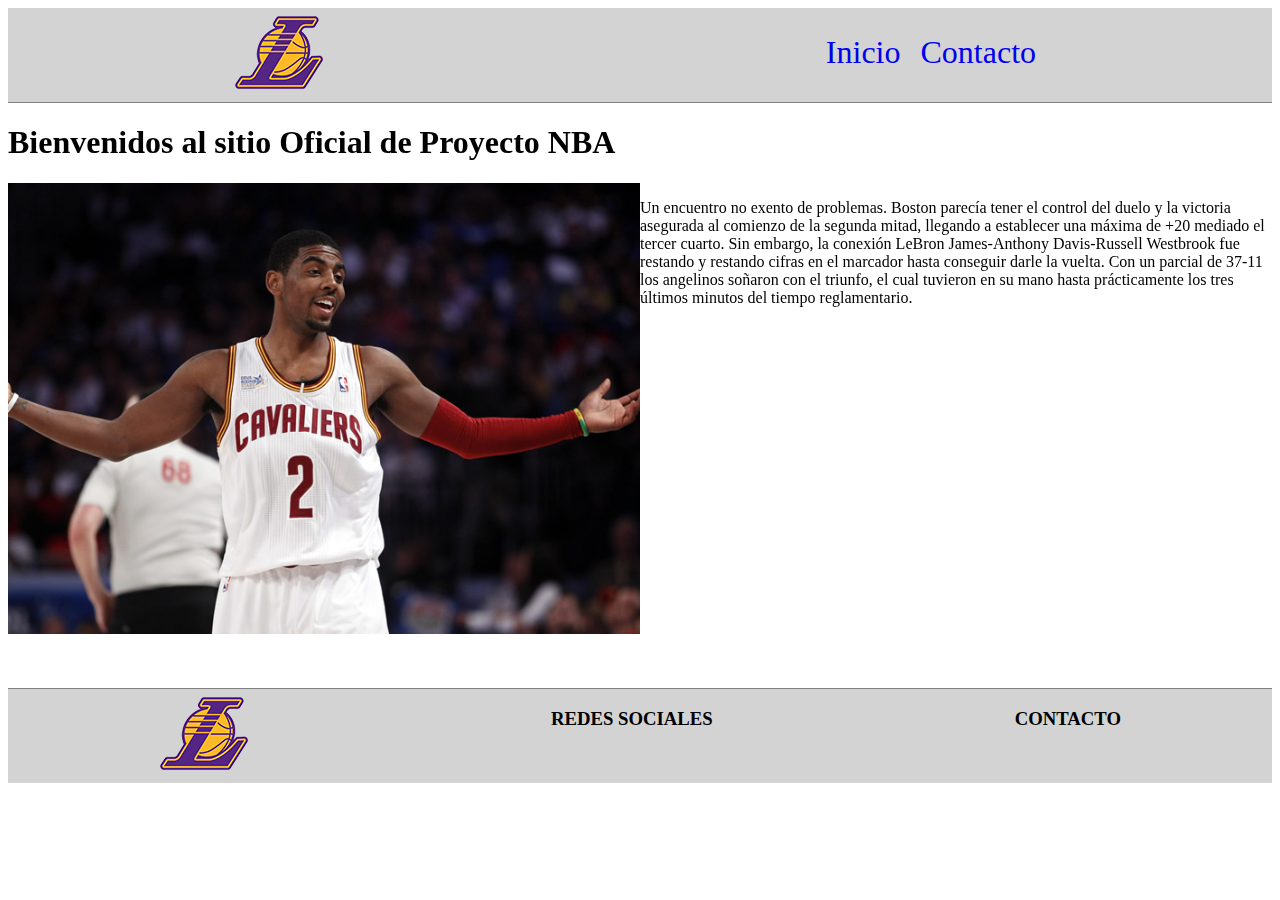
<file: index.html>
<!DOCTYPE html>
<html lang="es">
<head>
    <meta charset="UTF-8">
    <meta http-equiv="X-UA-Compatible" content="IE=edge">
    <meta name="viewport" content="width=device-width, initial-scale=1.0">
    <meta name="description" content="Bienvenidos al sitio oficial de la NBA">
    <meta name="keywords" content="nba, basquet, proyecto nba, sitio oficial, pelota">
    <!-- CSS AOS -->
    <link href="https://unpkg.com/aos@2.3.1/dist/aos.css" rel="stylesheet">
    <!-- LINK CSS -->
    <link rel="stylesheet" href="css/estilo.css">
    <title>PROYECTO NBA - Inicio</title>
</head>
<body>
    <div class="gridIndex">
        <header class="mb-5">
            <div class="logo">
                <img src="img/logoLakers.png" alt="logo lakers">
            </div>
            <nav>
                <ul>
                    <li class="p-2"><a href="#">Inicio</a></li>
                    <li class="p-2"><a href="pages/contacto.html">Contacto</a></li>
                </ul>
            </nav>
        </header>
        <main class="gridMain">
            <div class="encabezado" data-aos="fade-up">
                <h1>Bienvenidos al sitio Oficial de Proyecto NBA</h1>
            </div>
            <div class="img" data-aos="fade-up">
                <img src="img/img_kyrie.jpg" alt="Irving" class="imagen-fluida">
            </div>
            <div class="parrafoImg p-5" data-aos="fade-up">
                <p>Un encuentro no exento de problemas. Boston parecía tener el control del duelo y la victoria asegurada al comienzo de la segunda mitad, llegando a establecer una máxima de +20 mediado el tercer cuarto. Sin embargo, la conexión LeBron James-Anthony Davis-Russell Westbrook fue restando y restando cifras en el marcador hasta conseguir darle la vuelta. Con un parcial de 37-11 los angelinos soñaron con el triunfo, el cual tuvieron en su mano hasta prácticamente los tres últimos minutos del tiempo reglamentario.</p>
            </div>
        </main>
        <footer class="mt-5">
            <div class="logo">
                <img src="img/logoLakers.png" alt="logo lakers">
            </div>
            <div class="rrss">
                <h3>REDES SOCIALES</h3>
            </div>
            <div class="contacto">
                <h3>CONTACTO</h3>
            </div>
        </footer>
    </div>
    <!-- SCRIPT AOS -->
    <script src="https://unpkg.com/aos@2.3.1/dist/aos.js"></script>
    <script>
        AOS.init();
    </script>
</body>
</html>
</file>
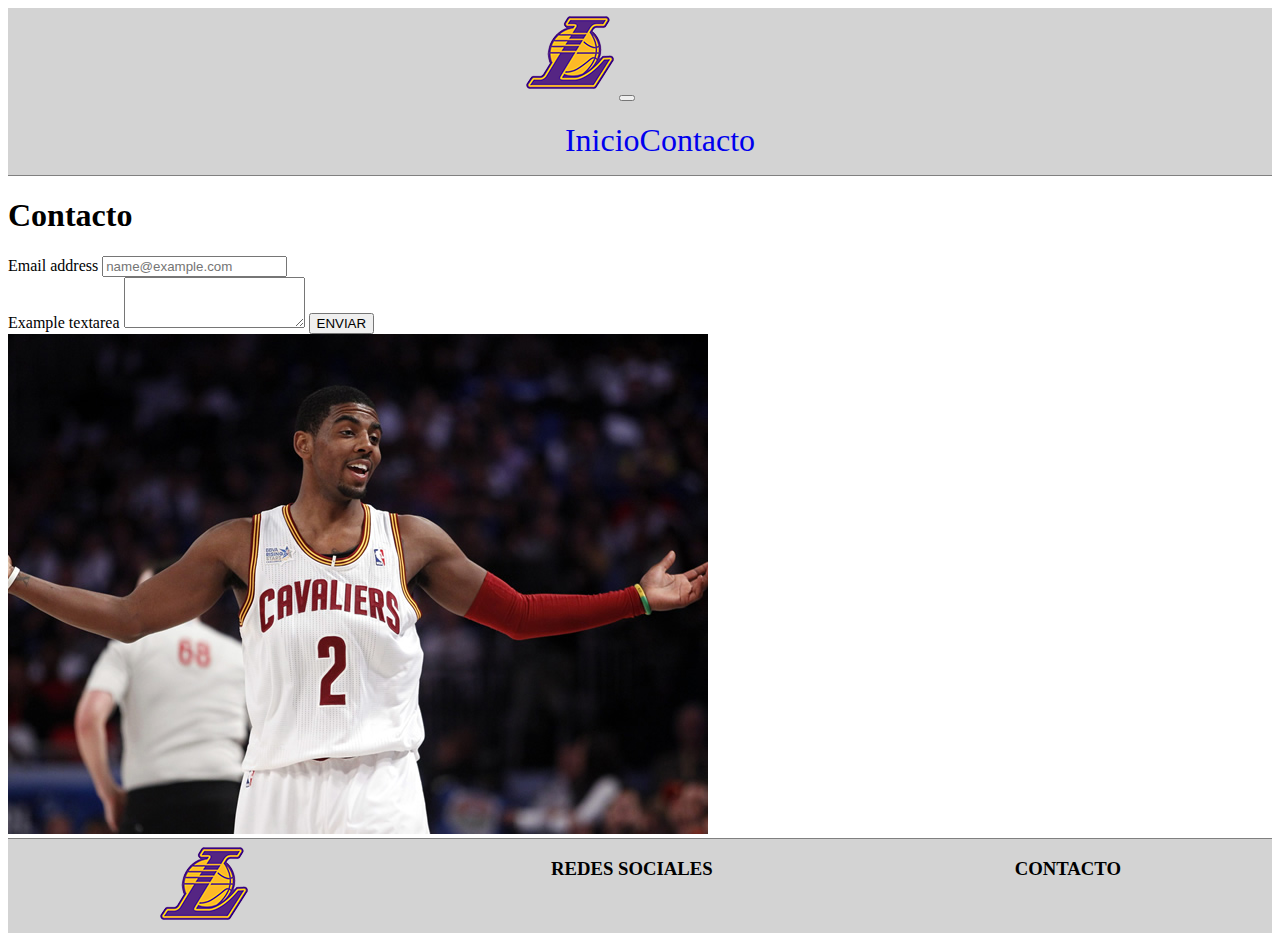
<file: pages/contacto.html>
<!doctype html>
<html lang="es">
  <head>
    <!-- Required meta tags -->
    <meta charset="utf-8">
    <meta name="viewport" content="width=device-width, initial-scale=1">

    <!-- Bootstrap CSS -->
    <link href="https://cdn.jsdelivr.net/npm/bootstrap@5.1.3/dist/css/bootstrap.min.css" rel="stylesheet" integrity="sha384-1BmE4kWBq78iYhFldvKuhfTAU6auU8tT94WrHftjDbrCEXSU1oBoqyl2QvZ6jIW3" crossorigin="anonymous">
    <!-- link CSS -->
    <link rel="stylesheet" href="../css/estilo.css">
    <title>PROYECTO NBA - Contacto</title>
  </head>
  <body>
    <div class="container-fluid">
        <!-- logo + nav -->
        <header class="row mb-3">
            <div class="col-12 col-lg-12">
                <nav class="navbar navbar-expand-lg navbar-light">
                    <div class="container-fluid">
                      <a class="navbar-brand" href="../index.html"><img src="../img/logoLakers.png" alt="logo lakers"></a>
                      <button class="navbar-toggler" type="button" data-bs-toggle="collapse" data-bs-target="#navbarNav" aria-controls="navbarNav" aria-expanded="false" aria-label="Toggle navigation">
                        <span class="navbar-toggler-icon"></span>
                      </button>
                      <div class="collapse navbar-collapse" id="navbarNav">
                        <ul class="navbar-nav">
                          <li class="nav-item">
                            <a class="nav-link" href="../index.html">Inicio</a>
                          </li>
                          <li class="nav-item">
                            <a class="nav-link" href="#">Contacto</a>
                          </li>
                        </ul>
                      </div>
                    </div>
                  </nav>
            </div>
        </header>
        <main class="row">
            <div class="col-12 col-lg-12">
                <h1>Contacto</h1>
            </div>
            <!-- FORM -->
            <div class="col-12 col-lg-6">
                <div class="mb-3">
                    <label for="exampleFormControlInput1" class="form-label">Email address</label>
                    <input type="email" class="form-control" id="exampleFormControlInput1" placeholder="name@example.com">
                  </div>
                  <div class="mb-3">
                    <label for="exampleFormControlTextarea1" class="form-label">Example textarea</label>
                    <textarea class="form-control" id="exampleFormControlTextarea1" rows="3"></textarea>
                    <input type="submit" value="ENVIAR">
                </div>
            </div>
            <div class="col-12 col-lg-6 imgForm">
                <img src="../img/img_kyrie.jpg" alt="irving" class="img-fluid">
            </div>
        </main>
        <footer class="row mt-3">
            <div class="col-12 col-lg-4">
                <img src="../img/logoLakers.png" alt="logo lakers">
            </div>
            <div class="col-12 col-lg-4">
                <h3>REDES SOCIALES</h3>
            </div>
            <div class="col-12 col-lg-4">
                <h3>CONTACTO</h3>
            </div>
        </footer>
    </div>
    <!-- Optional JavaScript; choose one of the two! -->

    <!-- Option 1: Bootstrap Bundle with Popper -->
    <script src="https://cdn.jsdelivr.net/npm/bootstrap@5.1.3/dist/js/bootstrap.bundle.min.js" integrity="sha384-ka7Sk0Gln4gmtz2MlQnikT1wXgYsOg+OMhuP+IlRH9sENBO0LRn5q+8nbTov4+1p" crossorigin="anonymous"></script>

    <!-- Option 2: Separate Popper and Bootstrap JS -->
    <!--
    <script src="https://cdn.jsdelivr.net/npm/@popperjs/core@2.10.2/dist/umd/popper.min.js" integrity="sha384-7+zCNj/IqJ95wo16oMtfsKbZ9ccEh31eOz1HGyDuCQ6wgnyJNSYdrPa03rtR1zdB" crossorigin="anonymous"></script>
    <script src="https://cdn.jsdelivr.net/npm/bootstrap@5.1.3/dist/js/bootstrap.min.js" integrity="sha384-QJHtvGhmr9XOIpI6YVutG+2QOK9T+ZnN4kzFN1RtK3zEFEIsxhlmWl5/YESvpZ13" crossorigin="anonymous"></script>
    -->
  </body>
</html>
</file>
<file: css/estilo.css>
.imagen-fluida{width:100%;height: auto;}
header, footer{background-color:lightgrey;}
header{border-bottom: 1px solid grey; position:sticky;top:0;z-index: 999;}
footer{border-top:1px solid grey;}
.mt-5{margin-top:50px;}
.mb-5{margin-bottom}
.p-2{padding:10px;}
li{list-style-type: none;}
a{text-decoration:none;}
.gridIndex{
    display:grid;
    grid-template-areas:
    "header"
    "main"
    "footer";
    grid-template-columns: 100%;
    grid-template-rows: auto auto auto;
}
header{grid-area: header;}
main{grid-area: main;}
footer{grid-area:footer;}
@media only screen and (min-width:1023px){
    .gridMain{
        display: grid;
        grid-template-areas: 
        "encabezado encabezado"
        "img parrafoImg";
        grid-template-columns: 50% 50%;
        grid-template-rows: auto auto;
    }
    .encabezado{grid-area:encabezado;}
    .img{grid-area: img;}
    .parrafoImg{grid-area:parrafoImg;}
    header, footer{display: flex;
    flex-direction: row;
justify-content: space-around;}
a{font-size:2rem;}
ul{display:flex;}
}
@media only screen and (max-width:768px){
    .gridMain, footer{
        display: flex;
        flex-direction: column;
    }
    header{display: flex;}
    a{font-size:1.5rem;}
}
</file>
